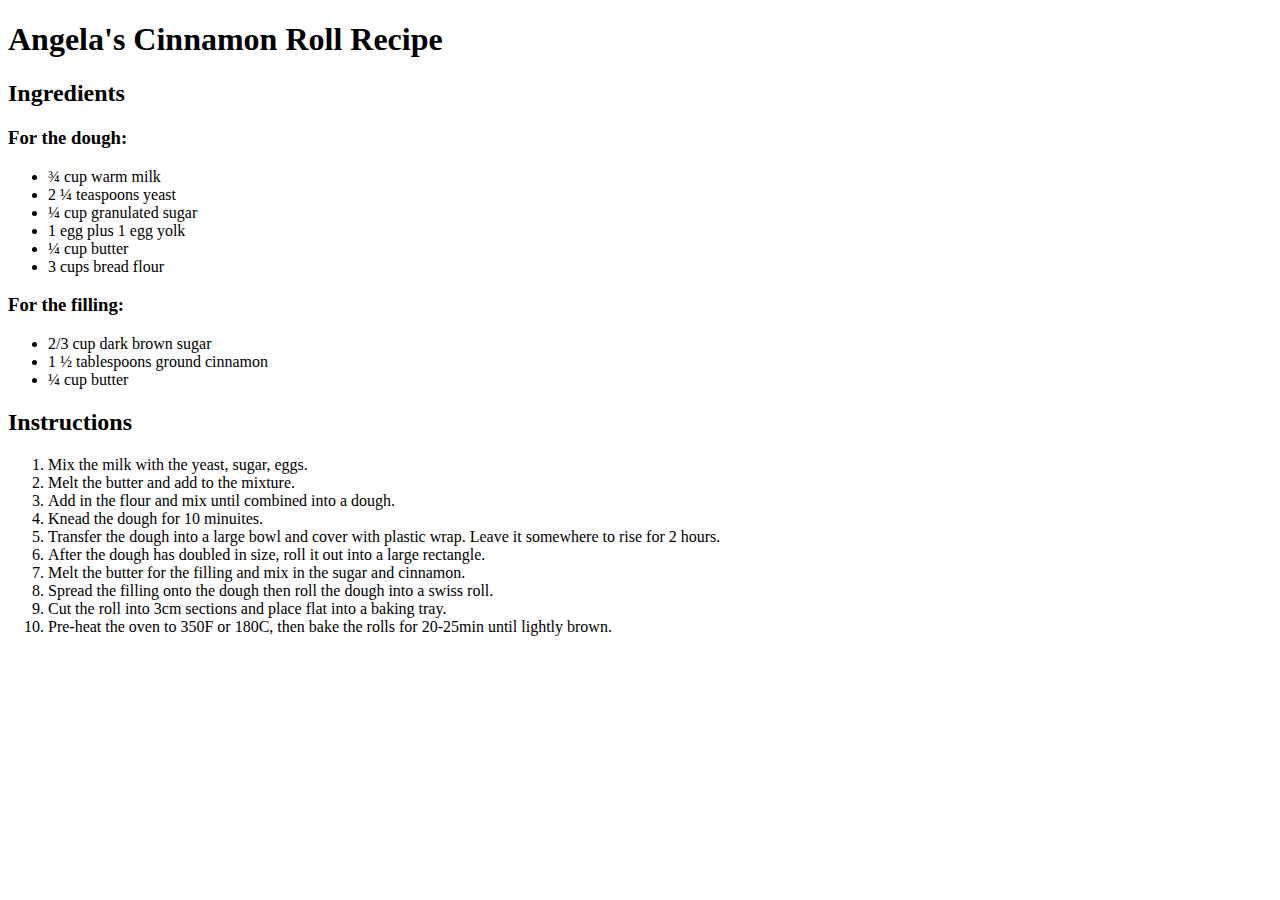
<file: day42_intermediate_html/3.0 List Elements/index.html>
<!DOCTYPE html>
<html lang="en">
<head>
    <meta charset="UTF-8">
    <meta name="viewport" content="width=device-width, initial-scale=1.0">
    <title>Recipes</title>
</head>
<body>
    <h1>Angela's Cinnamon Roll Recipe</h1>

    <h2>Ingredients</h2>
    
    <h3>For the dough:</h3>
    <ul>
        <li>¾ cup warm milk</li>
        <li>2 ¼ teaspoons yeast</li>
        <li>¼ cup granulated sugar</li>
        <li>1 egg plus 1 egg yolk</li>
        <li>¼ cup butter</li>
        <li>3 cups bread flour</li>
    </ul>
    
    <h3>For the filling:</h3>
    <ul>
        <li>2/3 cup dark brown sugar</li> 
        <li>1 ½ tablespoons ground cinnamon</li>
        <li>¼ cup butter</li>
    </ul>
    
    <h2>Instructions</h2>
    <ol>
        <li>Mix the milk with the yeast, sugar, eggs.</li>
        <li>Melt the butter and add to the mixture.</li>
        <li>Add in the flour and mix until combined into a dough.</li>
        <li>Knead the dough for 10 minuites.</li>
        <li>Transfer the dough into a large bowl and cover with plastic wrap. Leave it somewhere to rise for 2 hours.</li>
        <li>After the dough has doubled in size, roll it out into a large rectangle.</li>
        <li>Melt the butter for the filling and mix in the sugar and cinnamon.</li>
        <li>Spread the filling onto the dough then roll the dough into a swiss roll.</li> 
        <li>Cut the roll into 3cm sections and place flat into a baking tray.</li>
        <li>Pre-heat the oven to 350F or 180C, then bake the rolls for 20-25min until lightly brown.</li> 
    </ol>
</body>
</html>
</file>
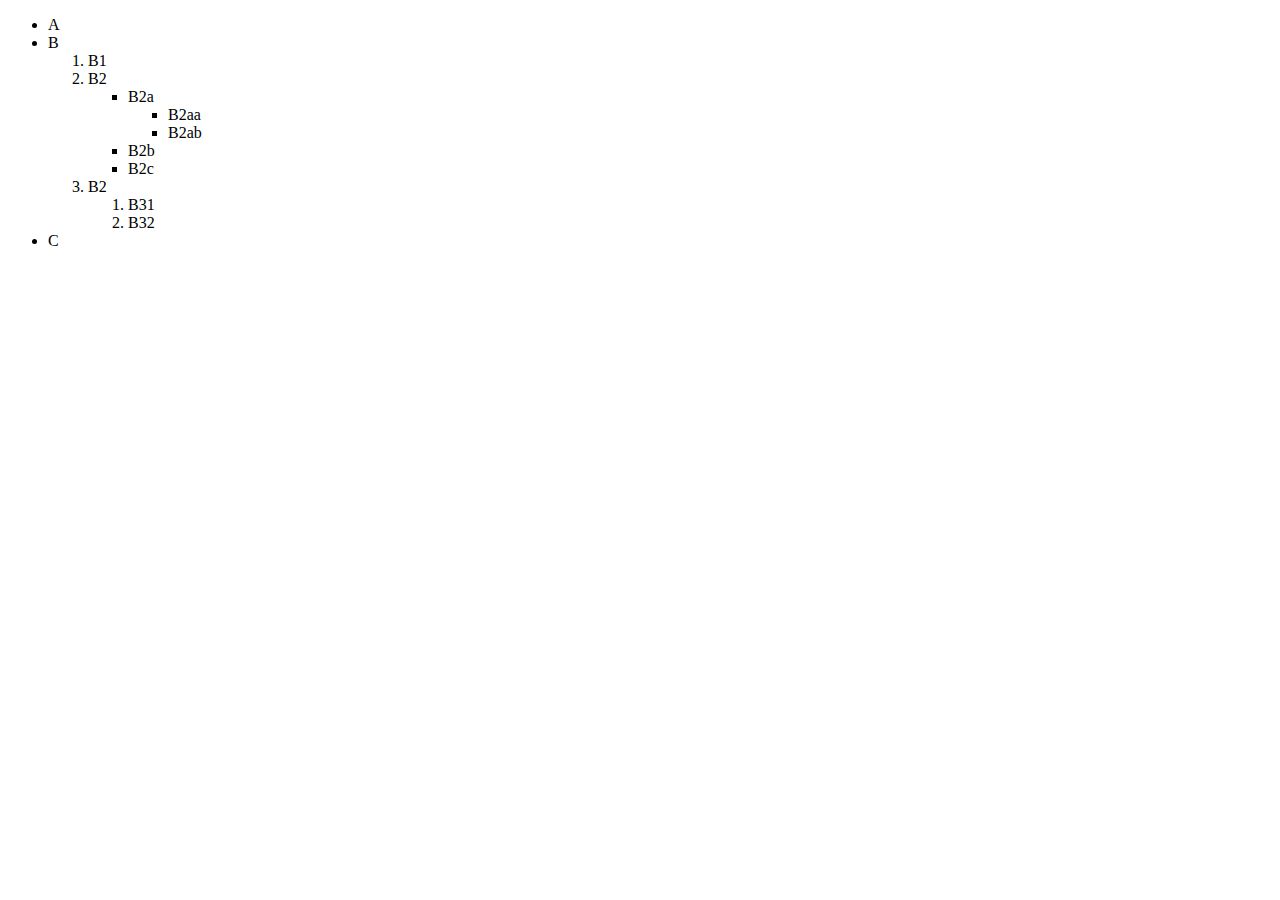
<file: day42_intermediate_html/3.1 Nesting and Indentation/index.html>
<!-- Write your code below -->
<!DOCTYPE html>
<html lang="en">
<head>
    <meta charset="UTF-8">
    <meta name="viewport" content="width=device-width, initial-scale=1.0">
    <title>Lists</title>
</head>
<body>
<ul>
    <li>A</li>
    <li>B</li>
        <ol>
            <li>B1</li>
            <li>B2</li>
                <ul>
                    <li>B2a</li>
                        <ul>
                            <li>B2aa</li>
                            <li>B2ab</li>
                        </ul>
                    <li>B2b</li>
                    <li>B2c</li>
                </ul>
            <li>B2</li>
                <ol>
                    <li>B31</li>
                    <li>B32</li>
                </ol>
        </ol>
    <li>C</li>
</ul>
</body>
</html>
</file>
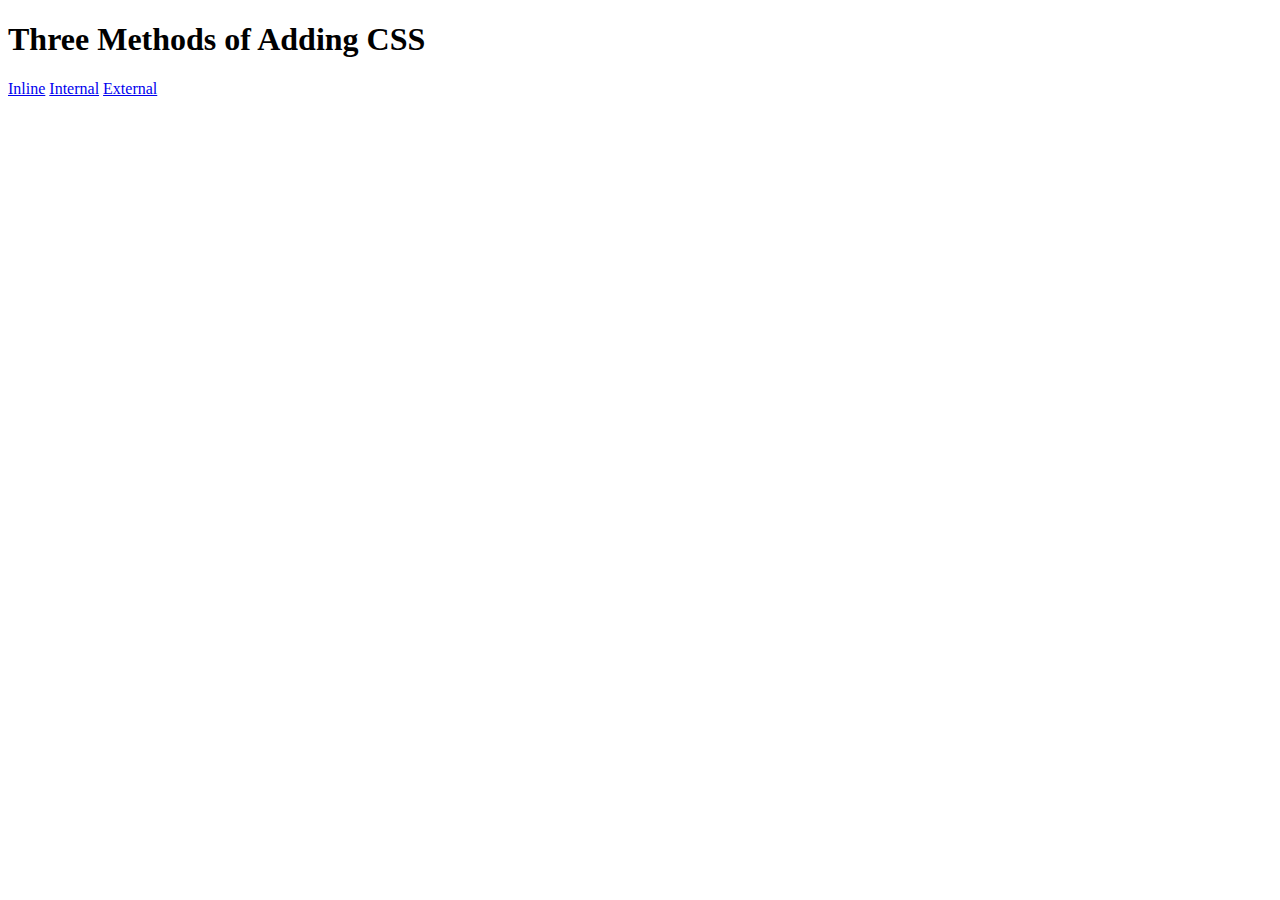
<file: day43_intro_to_css/5.1. Adding CSS/index.html>
<!DOCTYPE html>
<html lang="en">

<head>
  <meta charset="UTF-8">
  <title>Adding CSS</title>
</head>

<body>
  <h1>Three Methods of Adding CSS</h1>
  <!-- Create 3 Links to The 3 Webpages: inline, internal and external -->
  <a href="./inline.html">Inline</a>
  <a href="./internal.html">Internal</a>
  <a href="./external.html">External</a>
</body>

</html>
</file>
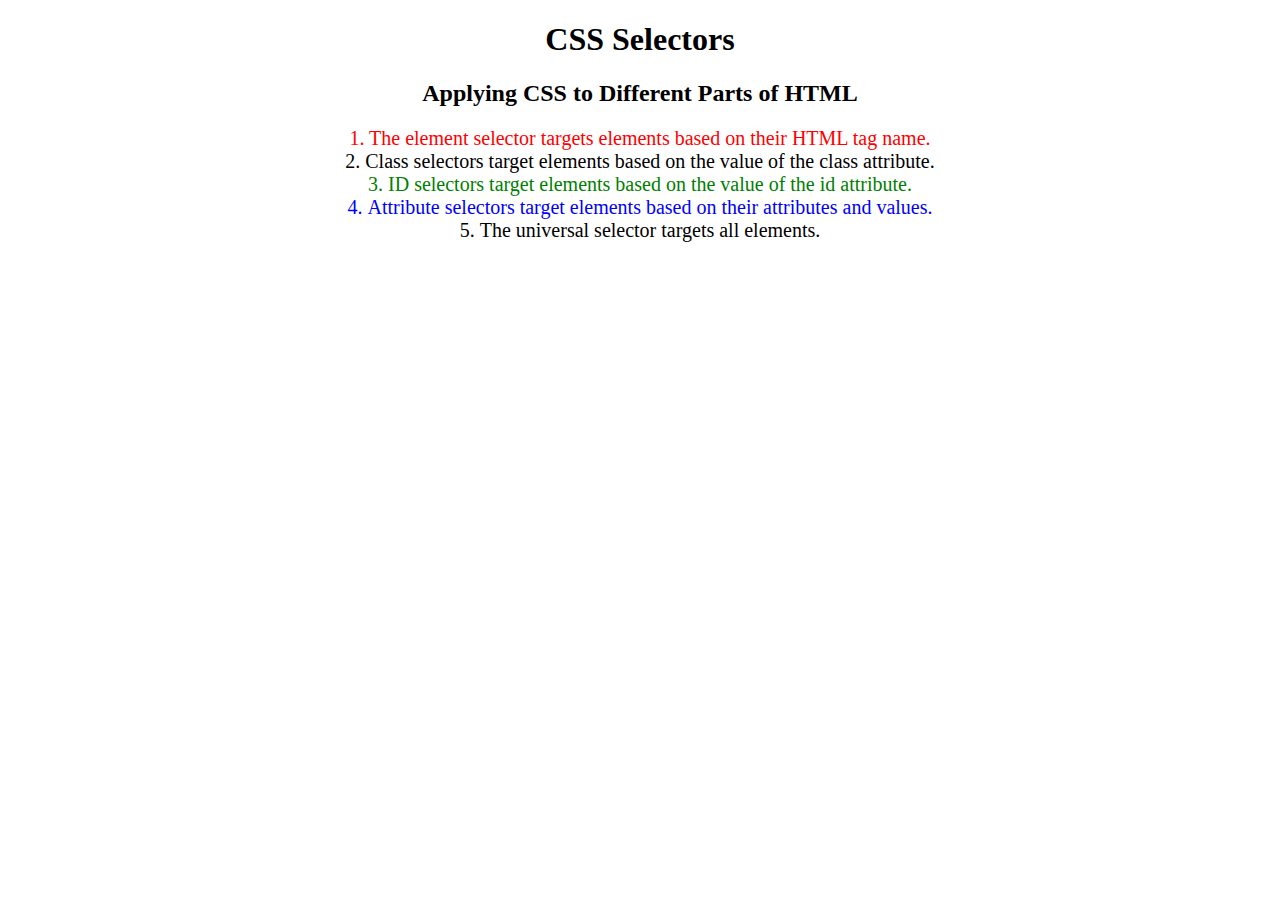
<file: day43_intro_to_css/5.3 CSS Selectors/index.html>
<!DOCTYPE html>
<html lang="en">

<head>
  <meta charset="UTF-8">
  <title>CSS Selectors</title>
  <link rel="stylesheet" href="./style.css" />
</head>

<body>
  <h1>CSS Selectors</h1>
  <h2>Applying CSS to Different Parts of HTML</h2>
  <!-- TODO 1: Set the CSS for all paragraph tags to "color: red" -->
  <p class="note">1. The element selector targets elements based on their HTML tag name.</p>

  <ol>
    <!-- TODO 2: Set the CSS for all elements with a class of "note" to "font-size: 20px" -->
    <li class="note" value="2">Class selectors target elements based on the value of the class attribute.</li>

    <!-- TODO 3: Set the CSS for the element with an id of "id-selector-demo" to "color: green" -->
    <li class="note" id="id-selector-demo" value="3">ID selectors target elements based on the value of the id
      attribute.</li>

    <!-- TODO 4: Set the CSS for the li elements that have the "value" attribute set to "4" to have "color: blue" -->
    <li class="note" value="4">Attribute selectors target elements based on their attributes and values.</li>

    <!-- TODO 5: Set all elements to have "text-align: center" -->
    <li class="note" value="5">The universal selector targets all elements.</li>
  </ol>
</body>

</html>
</file>
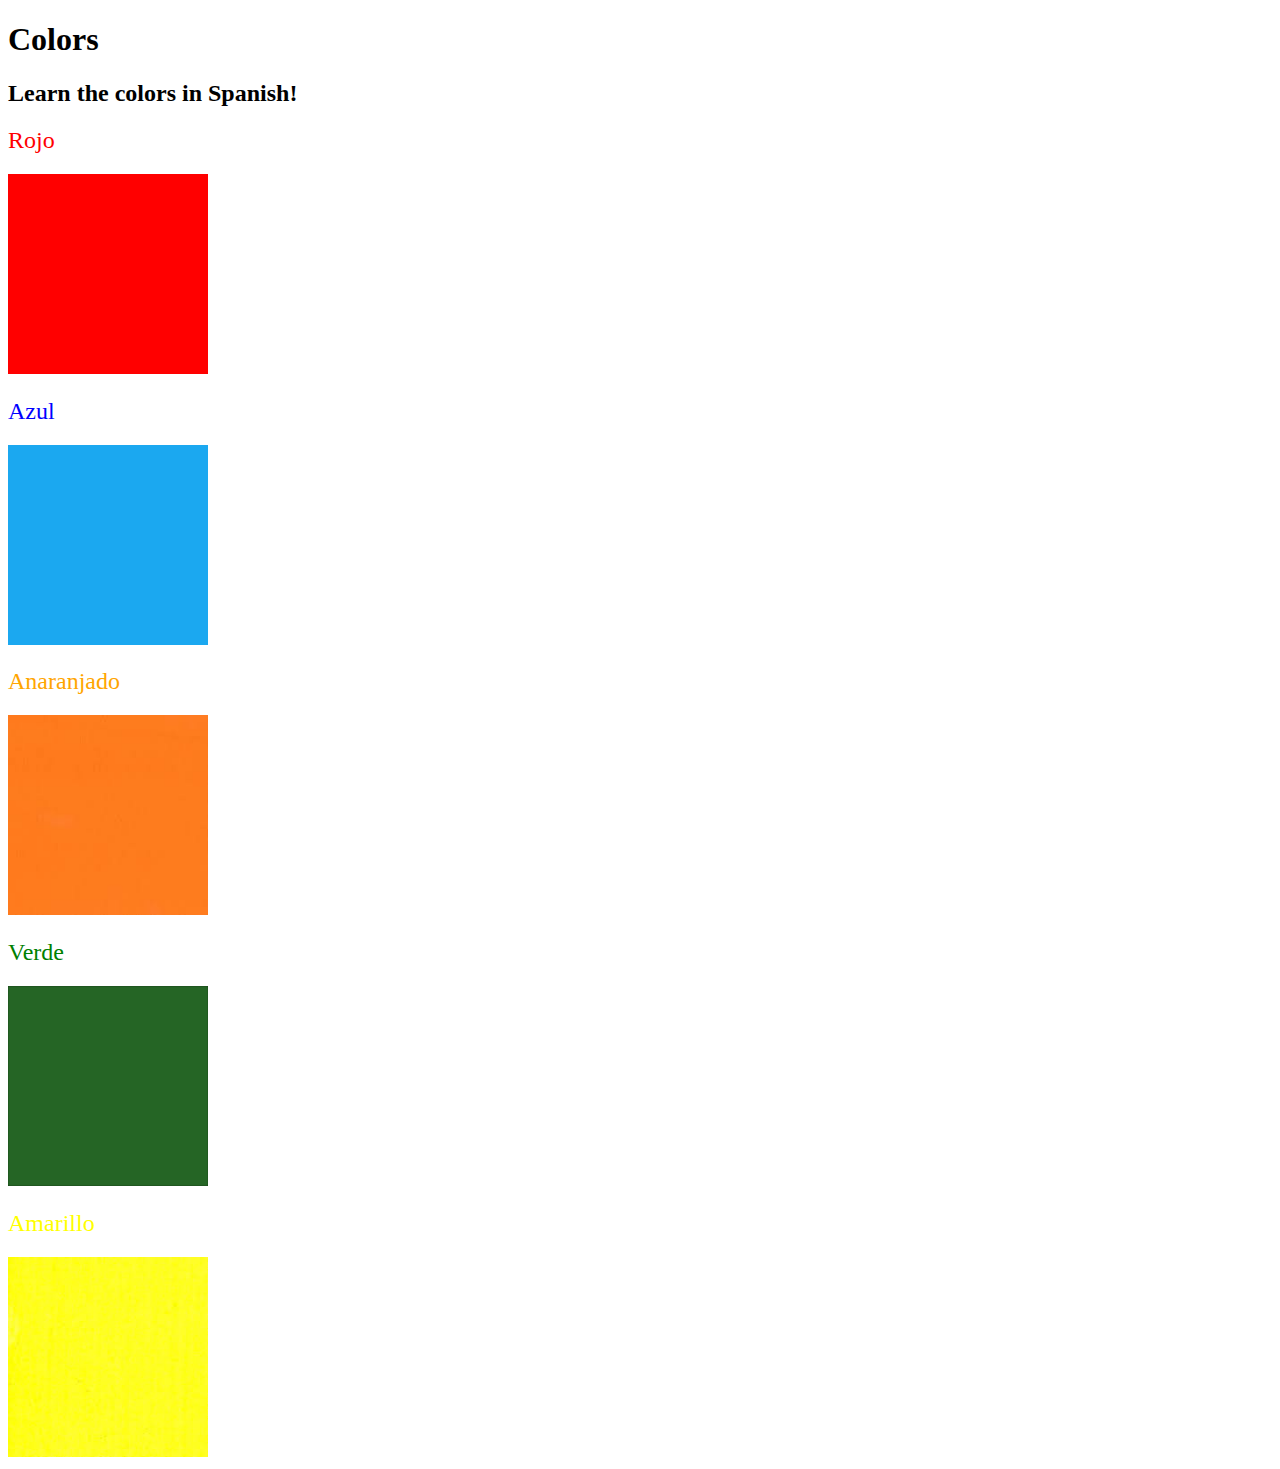
<file: day43_intro_to_css/5.4 Color Vocab Project/index.html>
<!DOCTYPE html>
<html lang="en">

<head>
  <meta charset="UTF-8">
  <title>Spanish Vocabulary</title>
  <link rel="stylesheet" href="./style.css" />
</head>

<body>
  <h1>Colors</h1>
  <h2>Learn the colors in Spanish!</h2>
  <h2 class="color-title" id="red">Rojo</h2>
  <img class="color" src="./assets/images/red.png" alt="red" />

  <h2 class="color-title" id="blue">Azul</h2>
  <img src="./assets/images/blue.png" alt="blue" />

  <h2 class="color-title" id="orange">Anaranjado</h2>
  <img src="./assets/images/orange.png" alt="orange" />

  <h2 class="color-title" id="green">Verde</h2>
  <img src="./assets/images/green.png" alt="green" />

  <h2 class="color-title" id="yellow">Amarillo</h2>
  <img src="./assets/images/yellow.png" alt="yellow" />
</body>

</html>

<!-- 
TODOs
IMPORTANT: You should not need to make ANY CHANGES to index.html
All code should be written in your CSS file.

1. Create a CSS file and incorporate it as an external stylesheet.
2. Use CSS to style each of the color titles to meaning. 
Hint: Use the id to help if you don't know the words in spanish.
3. Use CSS to change all the color titles to have "font-weight: normal;"
4. Use CSS (not HTML) to make all the images 200px heigh and 200px wide. 
Hint: 
https://developer.mozilla.org/en-US/docs/Web/CSS/height
https://developer.mozilla.org/en-US/docs/Web/CSS/width
-->
</file>
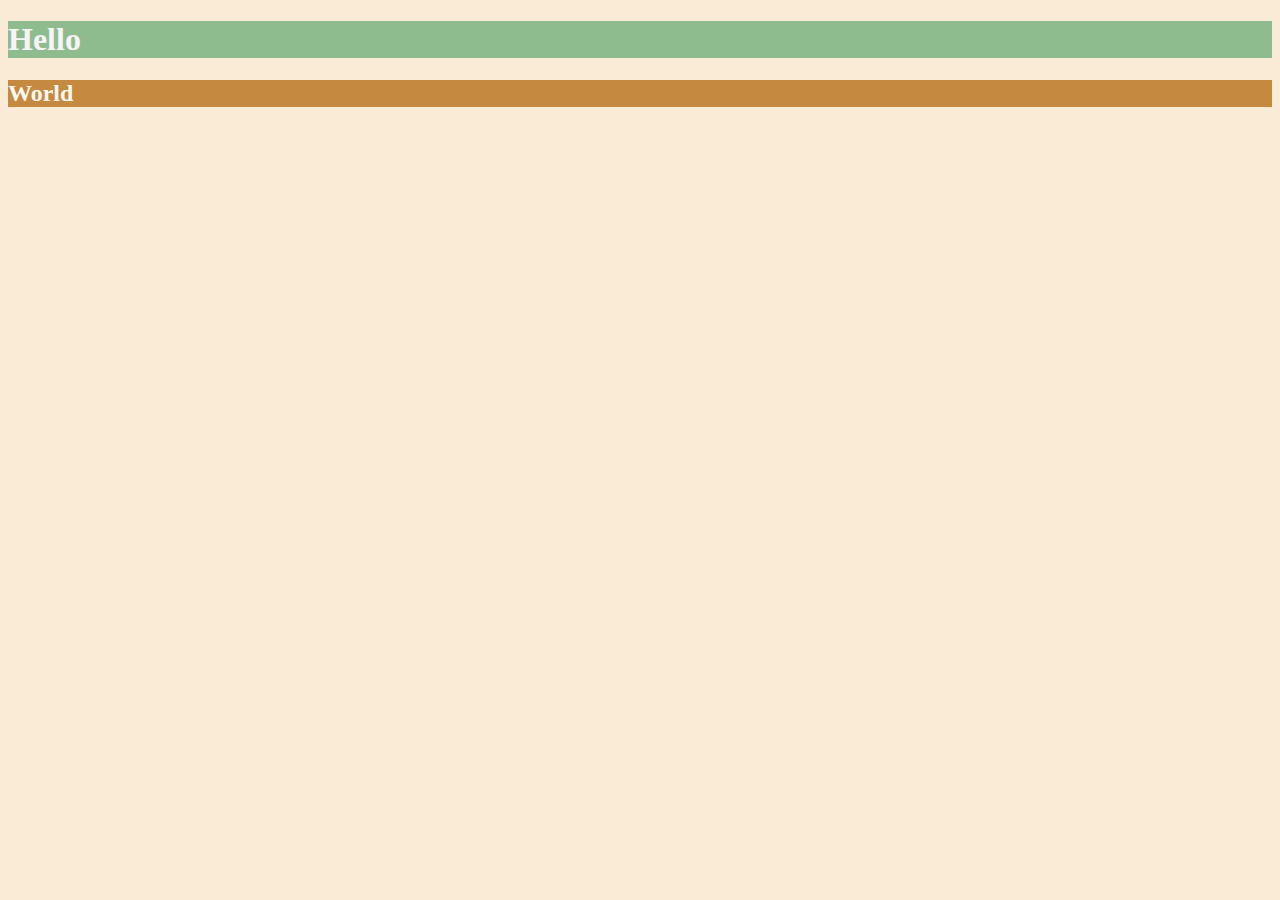
<file: day44_intermediate_css/6.0 CSS Colors/index.html>
<!DOCTYPE html>
<html lang="en">

<head>
  <meta charset="UTF-8">
  <title>Colors</title>
  <style>
  /* Write your CSS code here. */
    /* 1. Make the background of the webpage "antiquewhite"
    2. Make the h1 "whitesmoke"
    3. Make the background of the h1 "darkseagreen"
    4. Make the h2 #FAF8F1
    5. Make the background of the h2 "#C58940" */
    html{
      background-color: antiquewhite;
    }

    h1{
      color: whitesmoke;
      background-color: darkseagreen;
    }

    h2{
      color: #FAF8F1;
      background-color: #C58940;
    }
  </style>
</head>

<body>
  <h1>Hello</h1>
  <h2>World</h2>
</body>

</html>
</file>
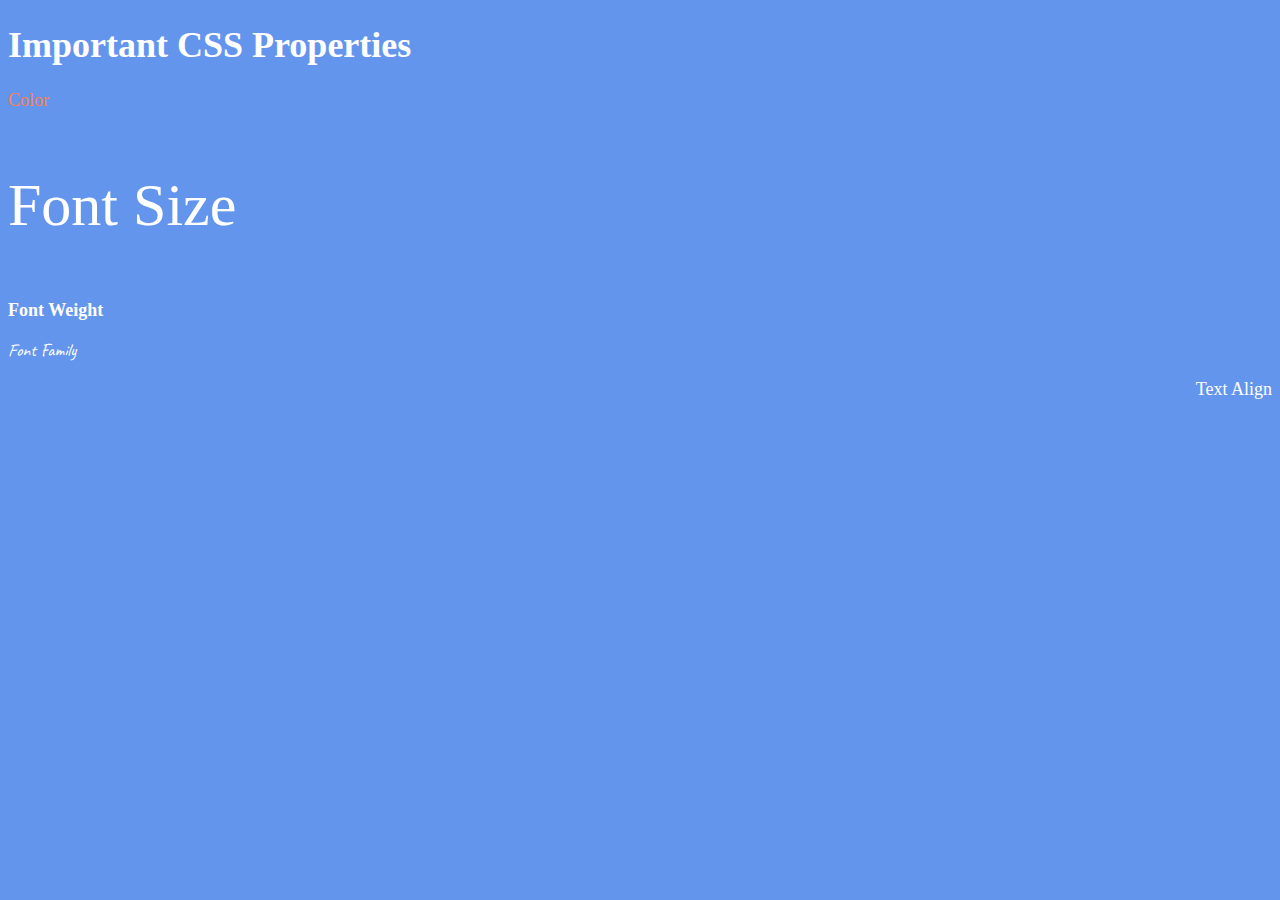
<file: day44_intermediate_css/6.1 Font Properties/index.html>
<!DOCTYPE html>
<html lang="en">

<head>
  <meta charset="UTF-8">
  <title>CSS Properties</title>
  <style>
    body {
      background-color: cornflowerblue;
      color: white;
      font-size: 18px;
    }

    /* Don't change the CSS above, add Your CSS below */
    #color {
      color: coral;
    }
    
    #font-size {
      font-size: 2rem;
    }

    #font-weight {
      font-weight: 900;
    }

    #font-family {
      font-family: 'Caveat', cursive;
    }

    #text-align {
      text-align: right;
    }

    html {
      font-size: 30px;
    }
  </style>
  <link rel="preconnect" href="https://fonts.googleapis.com">
  <link rel="preconnect" href="https://fonts.gstatic.com" crossorigin>
  <link href="https://fonts.googleapis.com/css2?family=Caveat&display=swap" rel="stylesheet">
</head>

<body>
  <h1>Important CSS Properties</h1>
  <p id="color">Color</p>
  <p id="font-size">Font Size</p>
  <p id="font-weight">Font Weight</p>
  <p id="font-family">Font Family</p>
  <p id="text-align">Text Align</p>

  <!-- TODOs
  1. Change the color of <p>Color</p> to "coral" color.
  2. Change the font size of <p>Font Size</p> to 2X the size of the root font size.
  3. Change the font weight of <p>Font Weight</p> to 900.
  4. Change the font family of <p>Font Family</p> to the Google font Caveat with regular (400) font weight.
  Link: https://fonts.google.com/specimen/Caveat
  5. Change the <p>Text Align</p> to right align.
  6. Change the the root (html element) font size to 30px -->
</body>

</html>
</file>
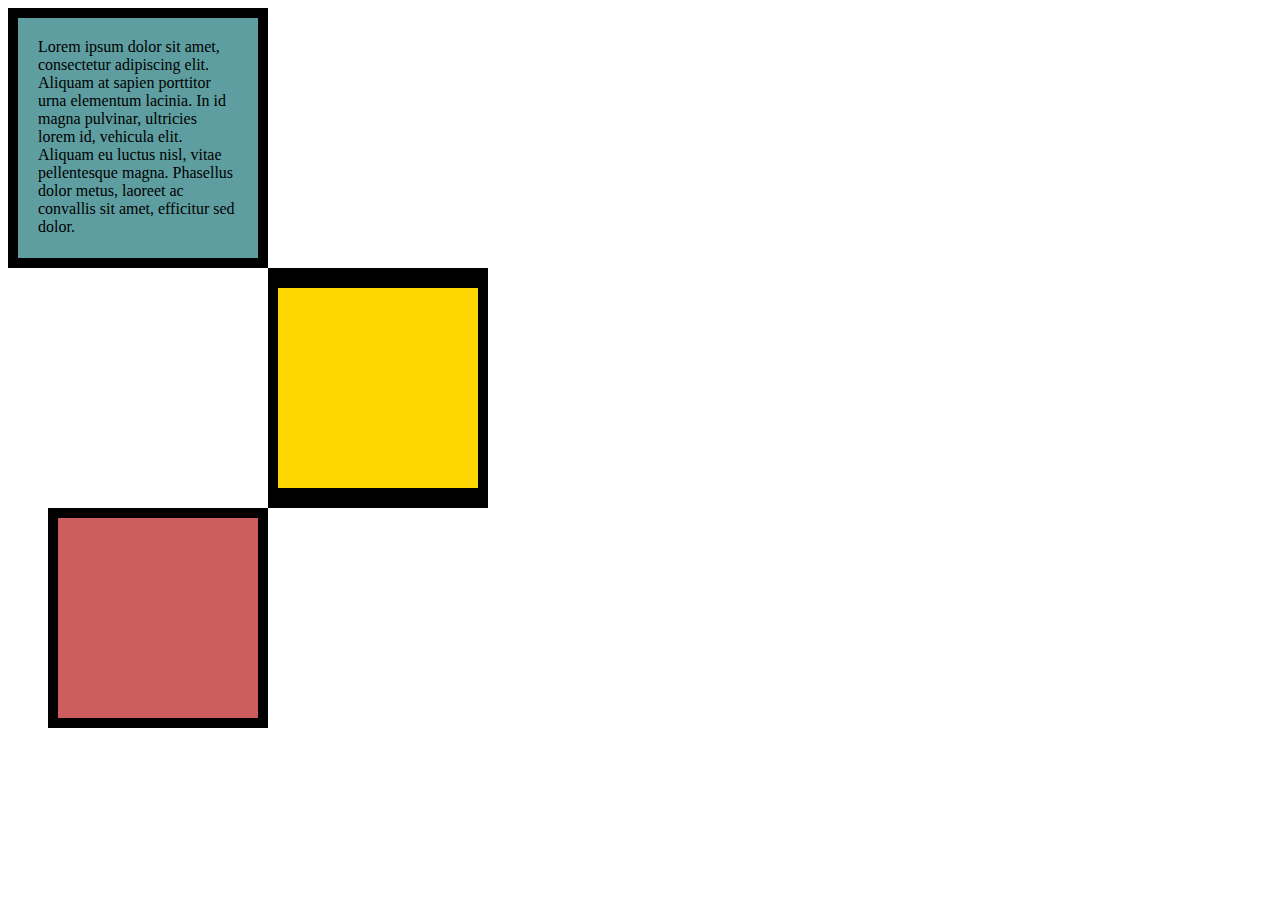
<file: day44_intermediate_css/6.3 CSS Box Model/index.html>
<!DOCTYPE html>
<html lang="en">

<head>
  <meta charset="UTF-8">
  <title>CSS Box Model</title>
  <style>
    /* Write your CSS code here */
    div {
      height: 200px;
      width: 200px;
    }
    #box1 {
      background-color: cadetblue;
      padding: 20px;
      border: 10px solid black;
    }
    #box2 {
      background-color: gold;
      border: solid black;
      border-width: 20px 10px;
      margin: 0px 0px 0px 260px;
    }
    #box3 {
      background-color: indianred;
      border: 10px solid black;
      margin: 0px 0px 0px 40px;
    }

    p {
      margin: 0px;
    }
  </style>
</head>

<body>
  <div id="box1">
      <p>Lorem ipsum dolor sit amet, consectetur adipiscing elit. Aliquam at sapien porttitor urna elementum lacinia. In id magna pulvinar, ultricies lorem id, vehicula elit. Aliquam eu luctus nisl, vitae pellentesque magna. Phasellus dolor metus, laoreet ac convallis sit amet, efficitur sed dolor.</p>
  </div>
  <div id="box2">

  </div>
  <div id="box3">

  </div>
  <!-- TODOs:
1. Create 3 Boxes using the div element.
2. Set their sizes to 200px heigh by 200px wide.
3. Set different background colors for each of the boxes (I used cadetblue, gold and indianred).
4. Add a paragraph <p> element into the first div and add the following words:
    Lorem ipsum dolor sit amet, consectetur adipiscing elit. Aliquam at sapien porttitor urna elementum lacinia. In
    id magna pulvinar, ultricies lorem id, vehicula elit. Aliquam eu luctus nisl, vitae pellentesque magna. Phasellus
    dolor metus, laoreet ac convallis sit amet, efficitur sed dolor.
5. Set the 1st div to have 20px padding all around with a black 10px border.
6. Fix the style of the <p> element to remove all margins.
Hint: Use the CSS inspector in Chrome.
7. Set the 2nd div to have a 20px border on top and bottom and 10px border left and right. (See goal image)
8. Set the 3rd div to have a 10px border 
9. Set the margins for the divs so that each box corner touches the other. (See the goal image)
-->

</body>

</html>
</file>
<file: day43_intro_to_css/5.3 CSS Selectors/style.css>
ol {
  margin-left: -40px;
  margin-top: -20px;
  list-style-position: inside;
}

/* Write your CSS below, don't change the rules above. */
p {
  color: red;
}

.note{
  font-size: 20px;
}

#id-selector-demo{
  color: green;
}

li[value="4"]{
  color: blue;
}

*{
  text-align: center;
}
</file>
<file: day43_intro_to_css/5.4 Color Vocab Project/style.css>
.color-title {
    font-weight: normal;
}

#red{
    color: red;
}

#blue{
    color: blue;
}
#orange{
    color: orange;
}

#green{
    color: green;
}

#yellow{
    color: yellow;
}

img {
    height: 200px;
    width: 200px;
}
</file>
